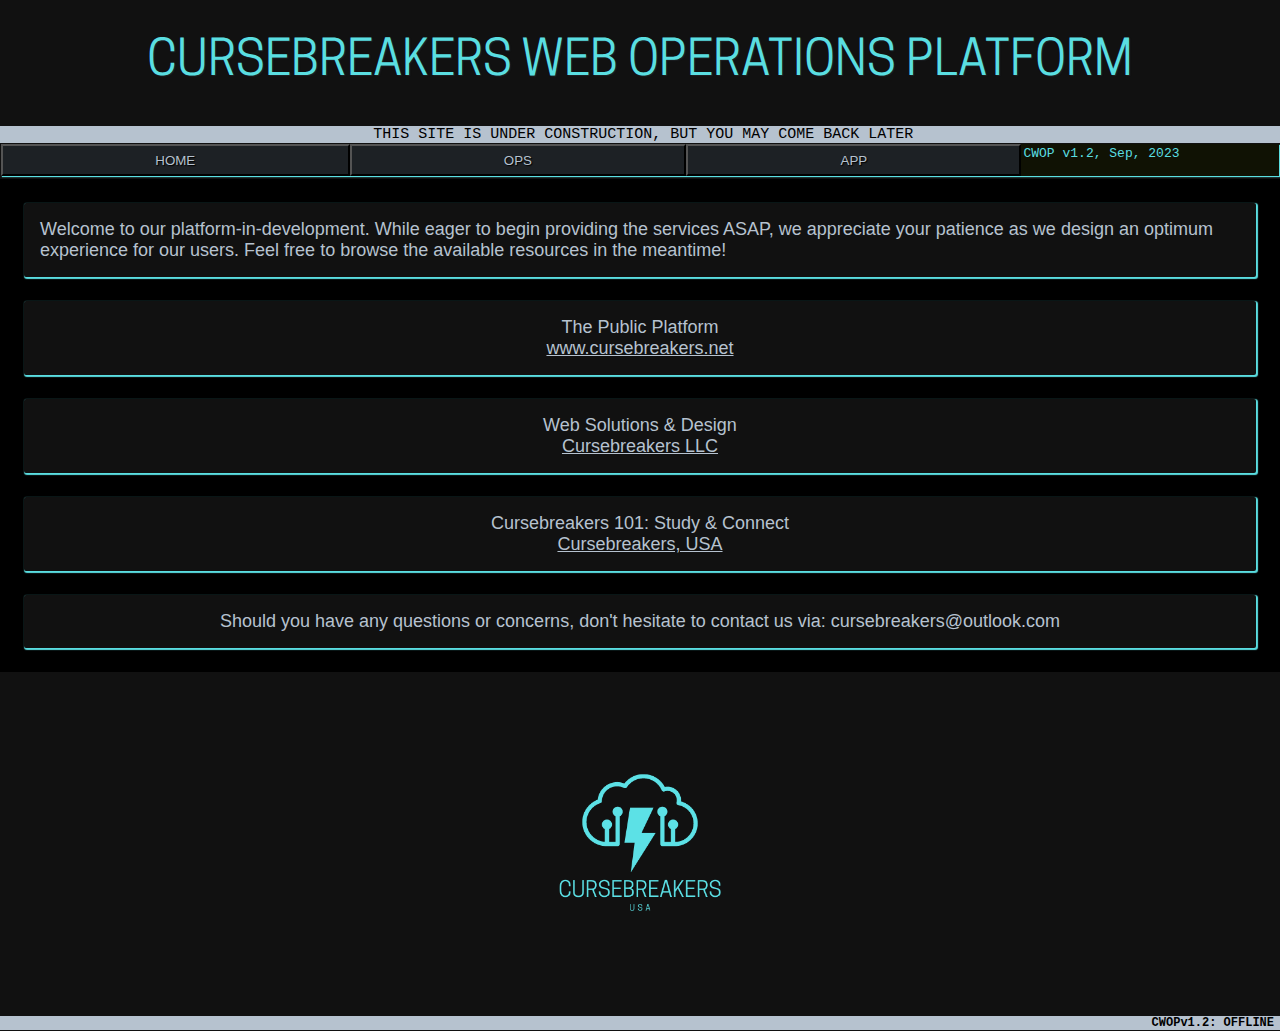
<file: index.html>
<!DOCTYPE html>
<html lang="eng">
  <head>
    <meta charset="UTF-8">
    <meta name="viewport" content="width=device-width, initial-scale=1.0">
    <title>CWOP v1.2</title>
    <link rel="stylesheet" href=".//stylesheet.css">
    <script src="./resources/js/scripts.js" defer></script>
  </head>
    <body>
      <div class="header"><h1 class="title">CURSEBREAKERS WEB OPERATIONS PLATFORM</h1></div>
      <div class="construction" id="appstatus">THIS SITE IS UNDER CONSTRUCTION, BUT YOU MAY COME BACK LATER</div>      
      <nav class="navbar">
        <div class="navbox">
          <button class="navbut" onclick="window.location.href='./index.html';">HOME</button>
          <button class="navbut" onclick="window.location.href='./pages/adminportal.html';">OPS</button>      
          <button class="navbut" onclick="window.location.href='https://cursebreakersapp.wordpress.com';">APP</button>
          <div class="navstatus"><a class="versiontag" id="appstatus" href="https://github.com/cursebreakers/cwop-v1.2">CWOP v1.2, Sep, 2023</a></div>
        </div>      
      </nav>
        <div class="platform">
            <p class="p1">Welcome to our platform-in-development. 
              While eager to begin providing the services ASAP, we appreciate your patience as we design an optimum experience for our users. 
              Feel free to browse the available resources in the meantime!</p>
            <p class="p1">The Public Platform<a class="cclink" href="https://cursebreakers.net">
              www.cursebreakers.net</a></p>              
            <p class="p1">Web Solutions & Design<a class="cclink" href="https://cursebreakers.wixsite.com/hello">
              Cursebreakers LLC</a></p>
            <p class="p1">Cursebreakers 101: Study & Connect<a class="cclink" href="https://cursebreakersapp.wordpress.com/">
              Cursebreakers, USA</a></p>               
            <p class="p1">Should you have any questions or concerns, don't hesitate to contact us via: cursebreakers@outlook.com</p>
        </div> 
        <div class="panel">
          <a class="logolink" href="./index.html">
            <img class="logolink" src="./images/cbshocklogo.png" alt="Cursebreakers USA 'Thunderchip' Cloud Logo & home button">
          </a>
        </div>
        <footer>
          <h6 class="footer" id="appstatus">CWOPv1.2: OFFLINE</h6>
      </footer>
    </body>
</html>
</file>
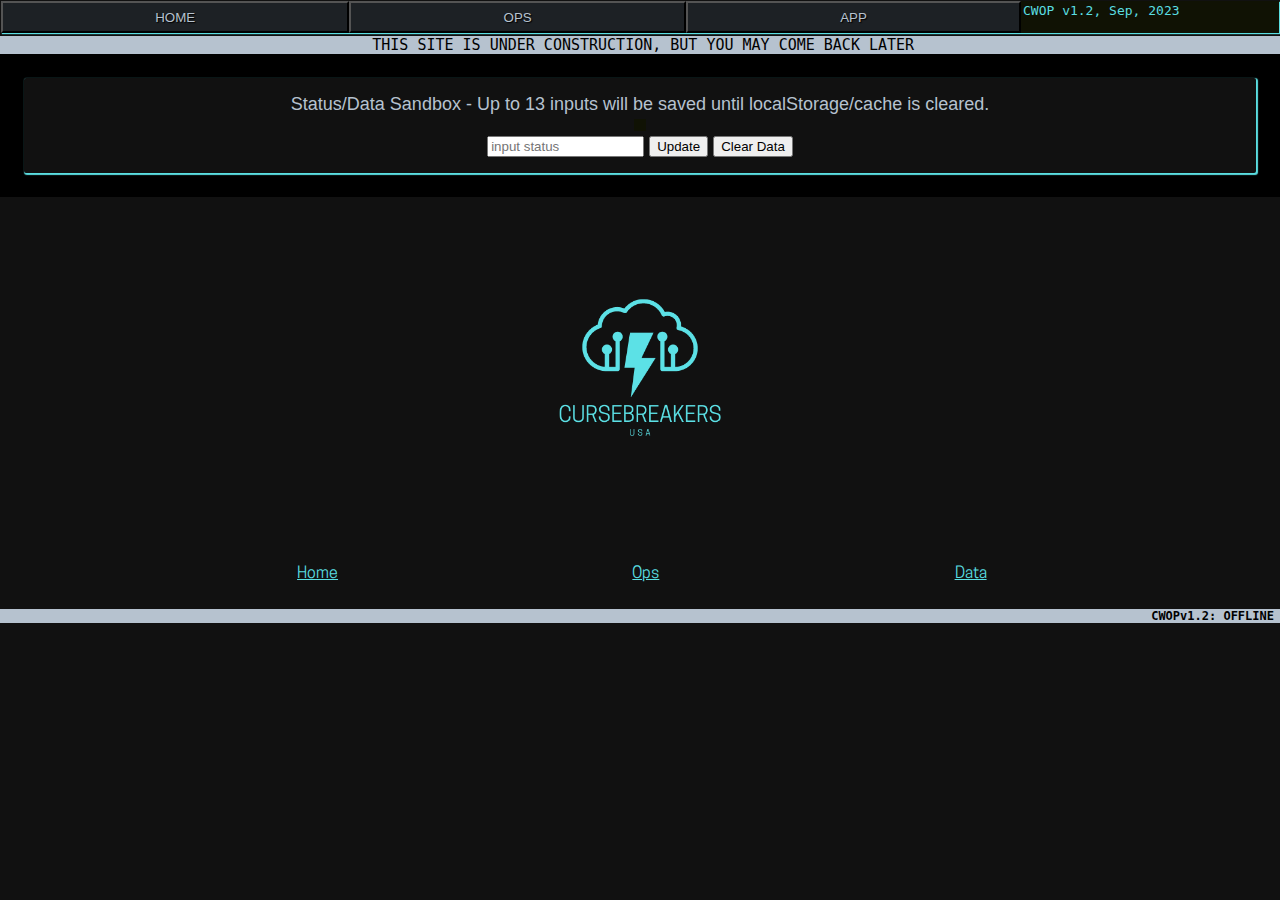
<file: pages/account.html>
<!DOCTYPE html>
<html lang="eng">
    <head>
        <meta charset="UTF-8">
        <meta name="viewport" content="width=device-width, initial-scale=1.0">
        <title>Account</title>
        <link rel="stylesheet" href="../stylesheet.css">
        <script src="../resources/js/scripts.js" defer></script>
    </head>
    <body>
      <nav class="navbar">
        <div class="navbox">
          <button class="navbut" onclick="window.location.href='../index.html';">HOME</button>
          <button class="navbut" onclick="window.location.href='../pages/adminportal.html';">OPS</button>      
          <button class="navbut" onclick="window.location.href='https://cursebreakersapp.wordpress.com';">APP</button>
          <div class="navstatus"><a class="versiontag" id="appstatus" href="https://github.com/cursebreakers/cwop-v1.2">CWOP v1.2, Sep, 2023</a></div>
        </div>      
      </nav> 
        <div class="construction" id="appstatus">THIS SITE IS UNDER CONSTRUCTION, BUT YOU MAY COME BACK LATER</div>  
        <div class="platform">
          <div class="p1">Status/Data Sandbox - Up to 13 inputs will be saved until localStorage/cache is cleared. 
            <ul class="feedtray" id="ops">
              <li class="feedlnk" id="feedlnk"></li>
            </ul>
            <form class="cbport1">
              <input type="text" id="adStat" placeholder="input status">
              <button id="statBtn" onclick="opsUpdate()">Update</button>
              <button id="clearBtn">Clear Data</button>
            </form>           
          </div>
        </div>
        <div class="panel">
          <a class="logolink" href="../index.html">
            <img class="logolink" src="../images/cbshocklogo.png" alt="Cursebreakers Thunderchip Logo">
          </a>  
        </div>
        <div class="bottom">
          <h4 class="settings"><a class="acctlink" href="../index.html">Home</a></h4>
          <h4 class="settings"><a class="acctlink" href="./adminportal.html">Ops</a></h4>
          <h4 class="settings"><a class="acctlink" href="./account.html">Data</a></h4>
        </div>
        <footer>
          <h3 class="footer" id="appstatus">CWOPv1.2: OFFLINE</h3>
      </footer>
    </body>
    </html>
</file>
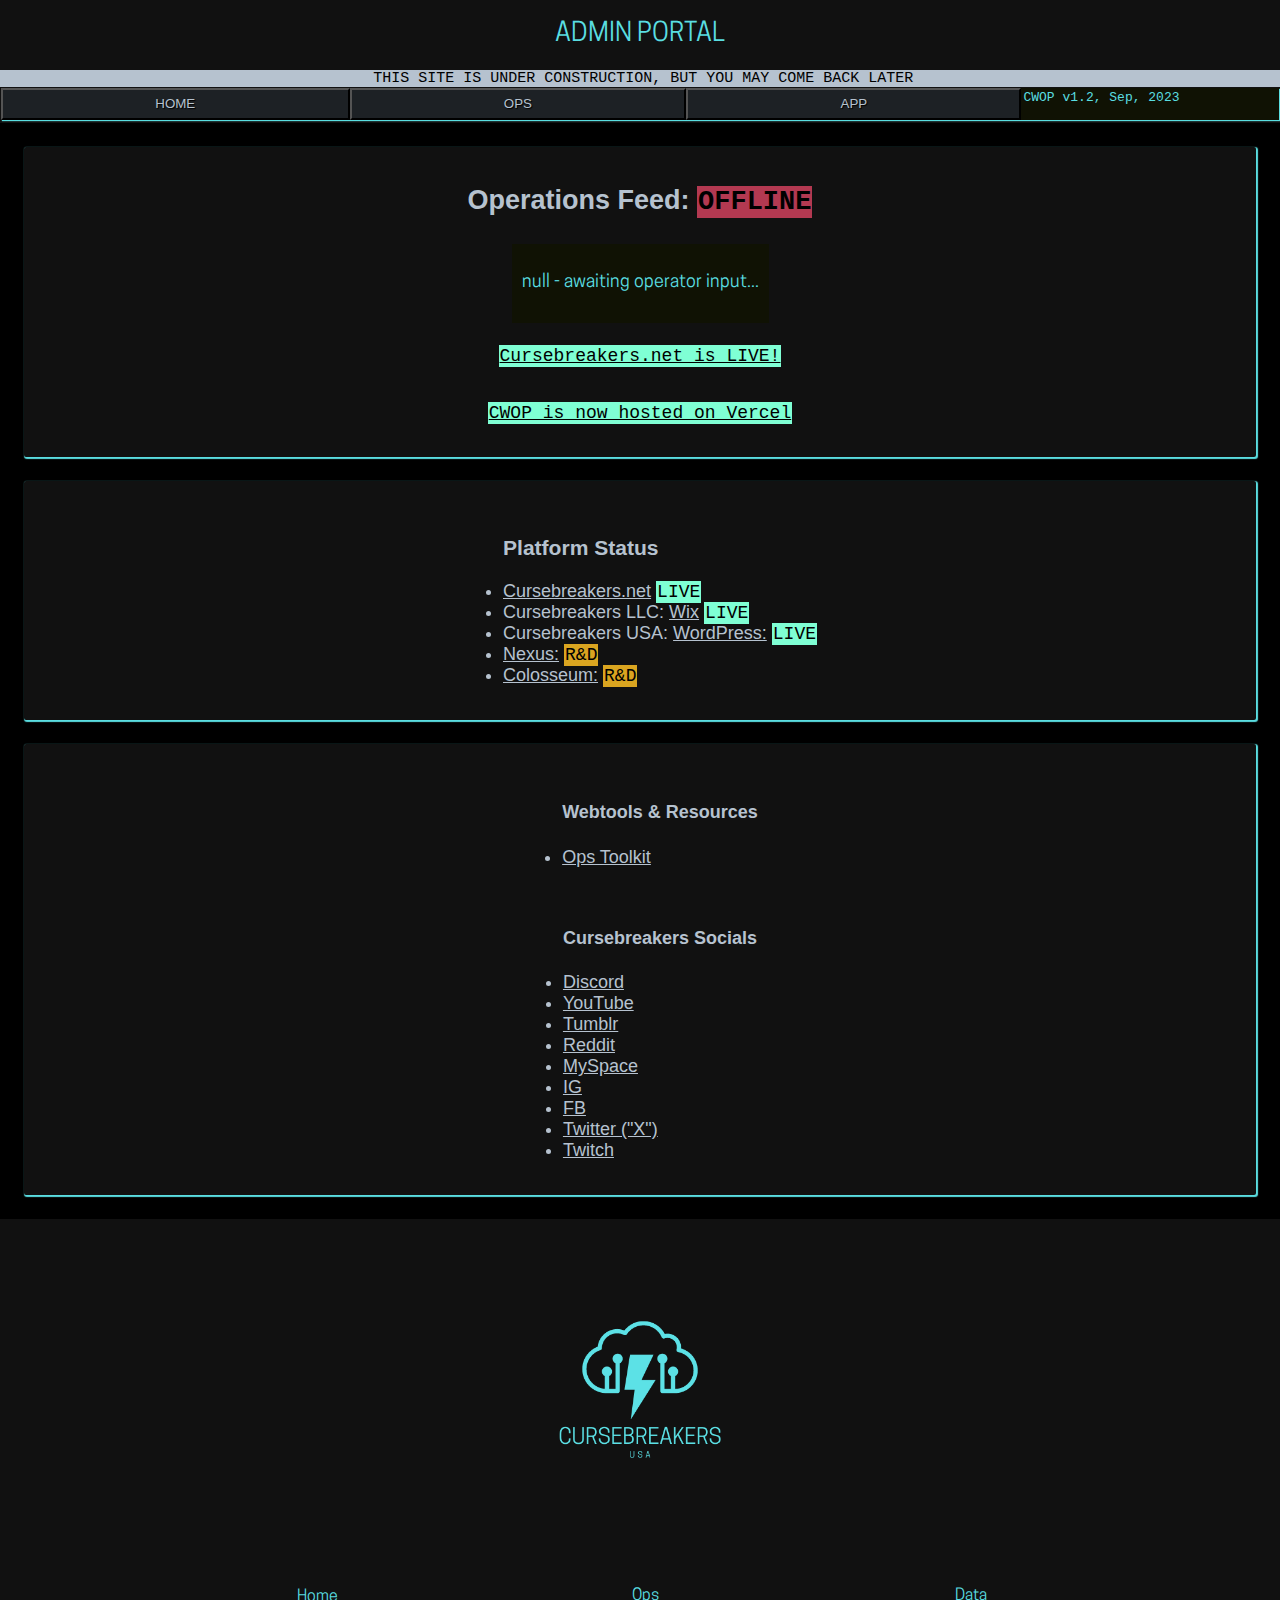
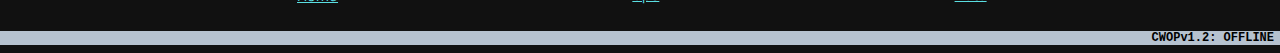
<file: pages/adminportal.html>
<!DOCTYPE html>
<html lang="en">
<head>
  <meta charset=UTF-8>
  <meta name="viewport" content="width=device-width, initial-scale=1.0">
  <title>CWOP Admin Portal</title>
  <link rel="stylesheet" href="../stylesheet.css">
  <script src="../resources/js/scripts.js" defer></script>
</head>
<body>
  <h1 class="header">ADMIN PORTAL</h1>
  <div class="construction" id="appstatus">THIS SITE IS UNDER CONSTRUCTION, BUT YOU MAY COME BACK LATER</div>
  <nav class="navbar">
    <div class="navbox">
      <button class="navbut" onclick="window.location.href='../index.html';">HOME</button>
      <button class="navbut" onclick="window.location.href='../pages/adminportal.html';">OPS</button>      
      <button class="navbut" onclick="window.location.href='https://cursebreakersapp.wordpress.com';">APP</button>
      <div class="navstatus"><a class="versiontag" id="appstatus" href="https://github.com/cursebreakers/cwop-v1.2">CWOP v1.2, Sep, 2023</a></div>
    </div>      
  </nav>
  <div class="platform">
    <div class="p1"><h2>Operations Feed: <span class="appstatus4">OFFLINE</span></h2>
      <div class="feedtray">
        <ul class="opsfeed" id="ops">
          <li id="feedlnk">null - awaiting operator input...</li>
        </ul>
      </div>
      <p><a class="appstatus2" href="https://cursebreakers.net">Cursebreakers.net is LIVE!</a></p>
      <p><a class="appstatus2" href="https://vercel.com">CWOP is now hosted on Vercel</a></p>
    </div>
    <div class="p1">
      <ul id="projectLinks">
        <h3>Platform Status</h3>
        <li><a class="projlnk" href="https://cursebreakers.net">Cursebreakers.net</a> <span class="appstatus2">LIVE</span></li>
        <li>Cursebreakers LLC: <a class="projlnk" href="https://cursebreakers.wixsite.com/hello">Wix</a> <span class="appstatus2">LIVE</span></li>
        <li>Cursebreakers USA: <a class="projlnk" href="https://cursebreakersapp.wordpress.com">WordPress:</a> <span class="appstatus2">LIVE</span></li>
        <li><a class=projlnk href="./nexus.html">Nexus:</a> <span class="appstatus3">R&D</span></li>
        <li><a class="projlnk" href="colosseum.html">Colosseum:</a> <span class="appstatus3">R&D</span></li>
      </ul>
    </div>
    <div class="p1">
      <ul id="Webtools">
        <h4>Webtools & Resources</h4>
        <li><a class="wbtlnk" href="./toolkit.html">Ops Toolkit</a></li>
      </ul>
      <ul class="socials">
        <h4>Cursebreakers Socials</h4>
        <li class="socLnk"><a class="socLnk" href="https://discord.com/invite/Z4jUYB47">Discord</a></li>
        <li class="socLnk"><a class="socLnk" href="https://www.youtube.com/channel/UCMFIROP2FdKAsYSINLE1Nvg">YouTube</a></li>
        <li class="socLnk"><a class="socLnk" href="https://www.tumblr.com/cursebreakers-ops">Tumblr</a></li>
        <li class="socLnk"><a class="socLnk" href="https://www.reddit.com/r/Cursebreakers_USA/">Reddit</a></li>        
        <li class="socLnk"><a class="socLnk" href="https://myspace.com/cursebreakers_usa">MySpace</a></li> 
        <li class="socLnk"><a class="socLnk" href="https://www.instagram.com/cursebreakers_usa/">IG</a></li>
        <li class="socLnk"><a class="socLnk" href="https://www.facebook.com/cursebreakersllc">FB</a></li>
        <li class="socLnk"><a class="socLnk" href="https://twitter.com/CursebreakersUS">Twitter ("X")</a></li>
        <li class="socLnk"><a class="socLnk" href="https://www.twitch.tv/cursebreakers">Twitch</a></li>
      </ul>
    </div>
  </div>
  </div>
  <div class="panel">
  <a class="logolink" href="../index.html">
    <img class="logolink" src="../images/cbshocklogo.png" alt="Cursebreakers Thunderchip Logo">
  </a>
  </div>
  <div class="bottom">
    <h4 class="settings"><a class="acctlink" href="../index.html">Home</a></h4>
    <h4 class="settings"><a class="acctlink" href="./adminportal.html">Ops</a></h4>
    <h4 class="settings"><a class="acctlink" href="./account.html">Data</a></h4>
  </div>
<footer>
    <h5 class="footer" id="appstatus">CWOPv1.2: OFFLINE</h6>
</footer>
</body>
</html>
</file>
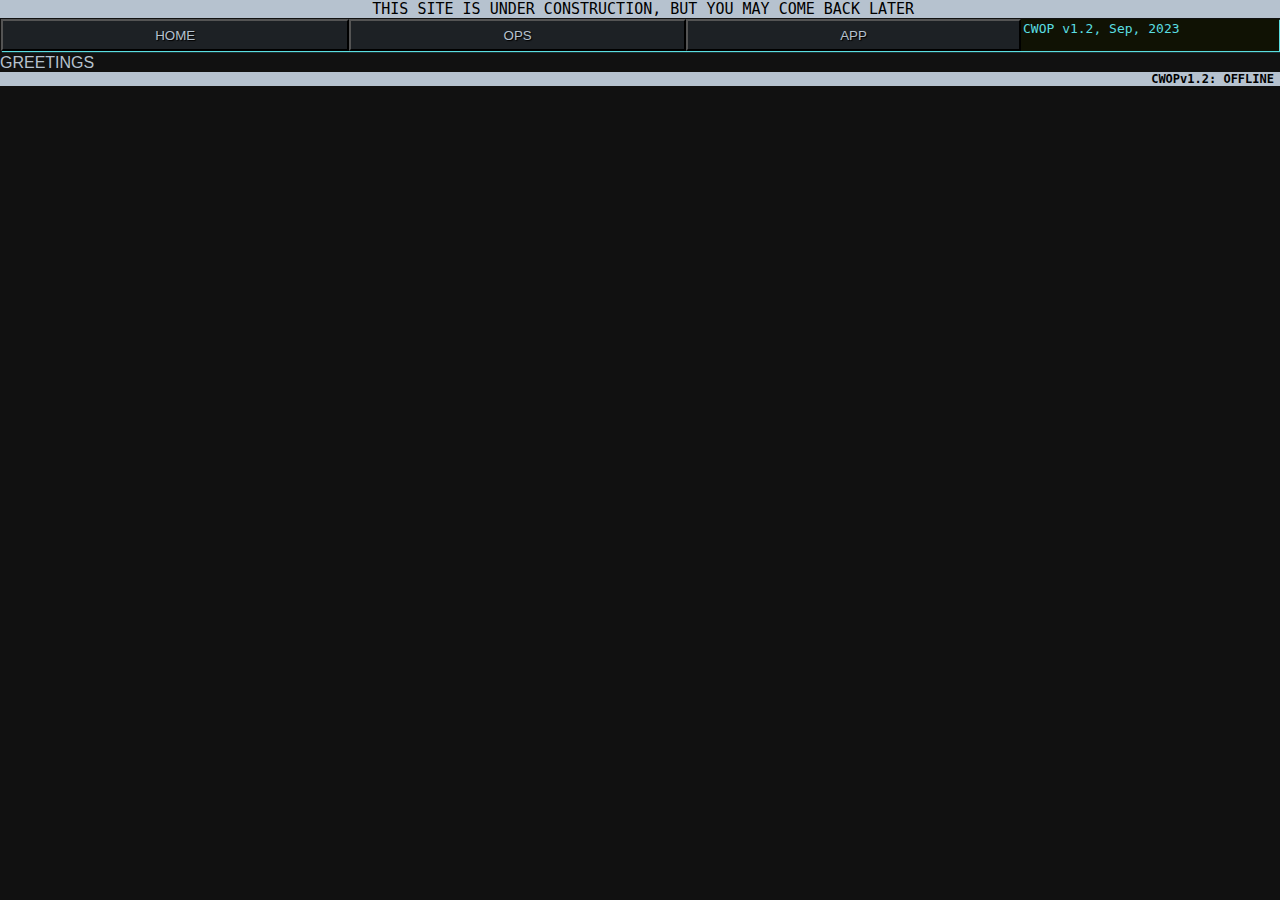
<file: pages/blank.html>
<!DOCTYPE html>
<html lang="eng">
    <head>
        <meta charset="UTF-8">
        <meta name="viewport" content="width=device-width, initial-scale=1.0">
        <title>CWOP v1.2</title>
        <link rel="stylesheet" href="../stylesheet.css">
        <script src="../resources/js/scripts.js"></script>
    </head>
    <body>
      <div class="construction" id="appstatus">THIS SITE IS UNDER CONSTRUCTION, BUT YOU MAY COME BACK LATER</div>
      <nav class="navbar">
        <div class="navbox">
          <button class="navbut" onclick="window.location.href='../index.html';">HOME</button>
            <button class="navbut" onclick="window.location.href='../pages/adminportal.html';">OPS</button>      
            <button class="navbut" onclick="window.location.href='https://cursebreakersapp.wordpress.com';">APP</button>
            <div class="navstatus"><a class="versiontag" id="appstatus" href="https://github.com/cursebreakers/cwop-v1.2">CWOP v1.2, Sep, 2023</a></div>
          </div>      
      </nav>
        GREETINGS
        <footer>
          <h3 class="footer" id="appstatus">CWOPv1.2: OFFLINE</h3>
      </footer>
    </body>
    </html>
</file>
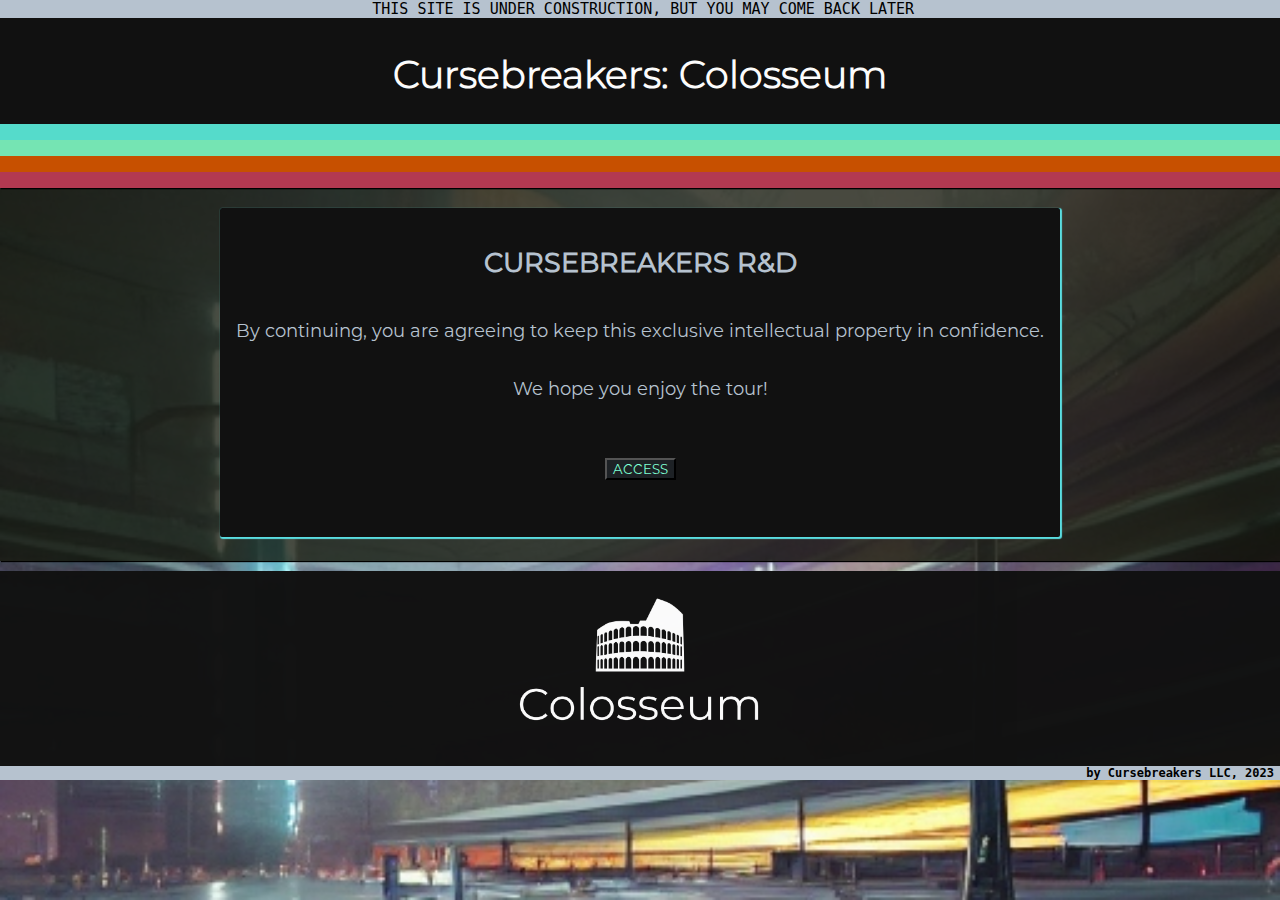
<file: pages/colosseum.html>
<!DOCTYPE html>
<html lang="eng">
    <head>
      <meta charset="UTF-8">
      <meta name="viewport" content="width=device-width, initial-scale=1.0">
      <title>Colosseum</title>
      <link rel="stylesheet" href="../resources/colstyle.css">
      <script src="../resources/js/scripts.js"></script>
    </head>
    <body class="colbody" style="background-image: url(../images/colosseumback.jpeg); background-size: cover;">
    <div class="construction" id="appstatus">THIS SITE IS UNDER CONSTRUCTION, BUT YOU MAY COME BACK LATER</div>  
    <header class="coltop">
      <h1 class="colhead">Cursebreakers: Colosseum</h1>
      <div class="sunsetbar1"></div>
      <div class="sunsetbar2"></div>
      <div class="sunsetbar3"></div>
      <div class="sunsetbar4"></div>
    </header>
    <div class="col">
      <div class="p1">
        <h2>CURSEBREAKERS R&D</h2>
        <p>By continuing, you are agreeing to keep this exclusive intellectual property in confidence.</p>
        <p>We hope you enjoy the tour!</p>
        <button id="colBtn" onclick="window.location.href='https://colosseum-seven.vercel.app';">ACCESS</button>
      </div>      
    </div>
    <div class="colpanel">
      <a class="colpanel" href="../pages/colosseum.html">
        <img class="logolink" src="../images/Colosseum-logo-white.png" alt="Cursebreakers Thunderchip Logo">
      </a>
    </div>  
    <footer>
      <h3 class="footer" id="appstatus"0>by Cursebreakers LLC, 2023</h3>
    </footer>
    </body>
    </html>
</file>
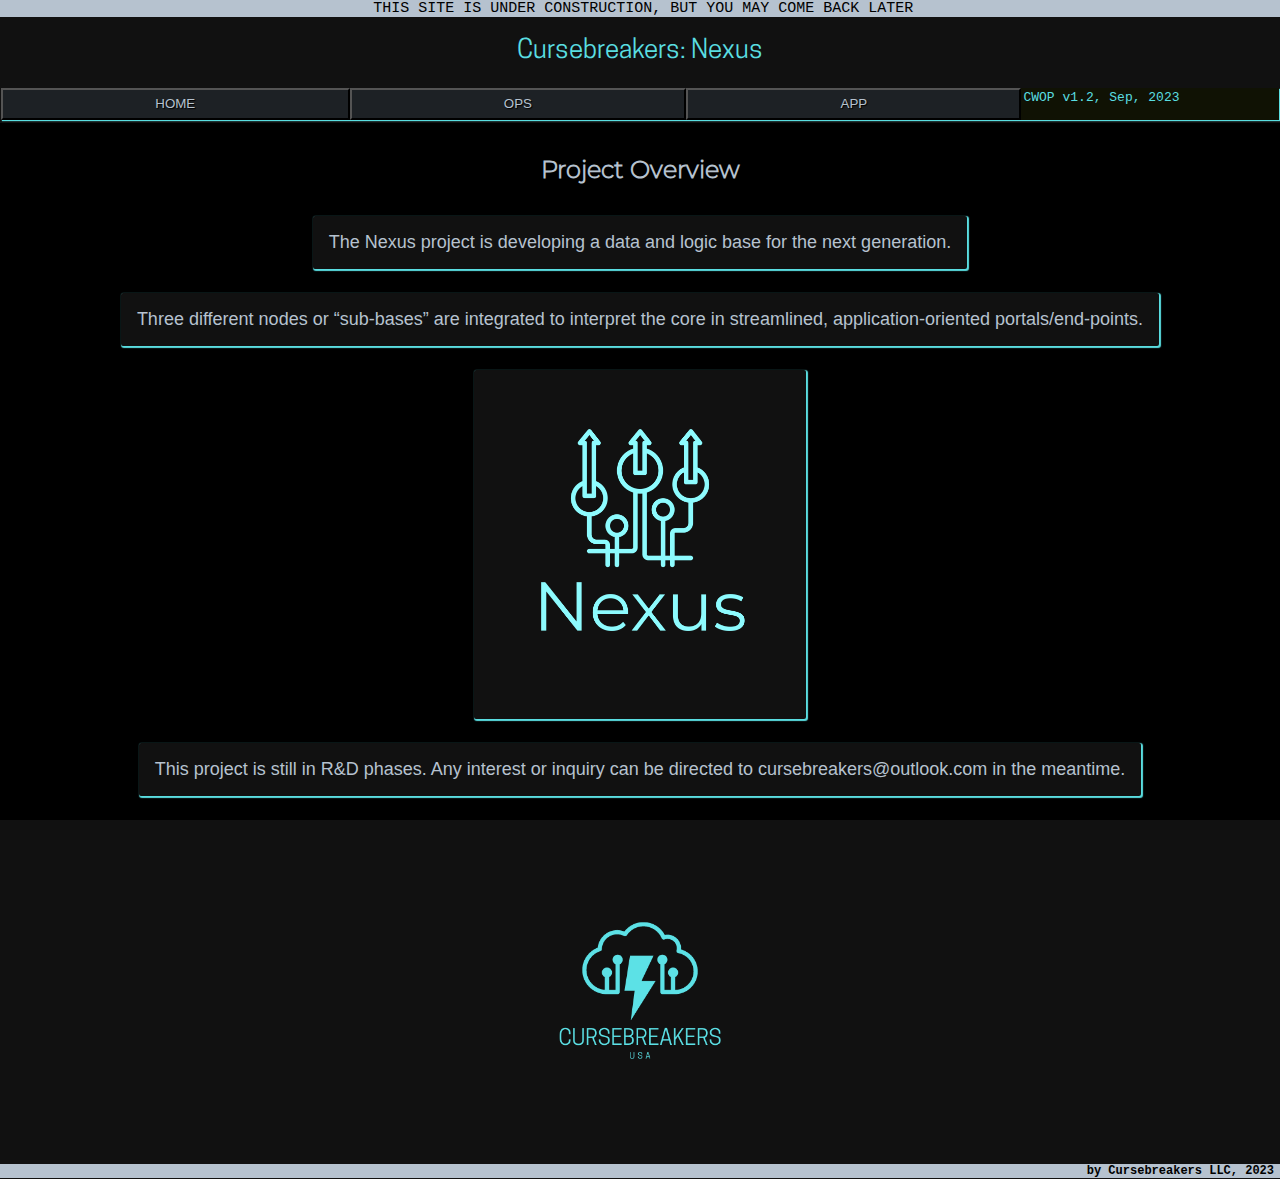
<file: pages/nexus.html>
<!DOCTYPE html>
<html lang="eng">
    <head>
        <meta charset="UTF-8">
        <meta name="viewport" content="width=device-width, initial-scale=1.0">
        <title>CWOP v1.2: NEXUS</title>
        <link rel="stylesheet" href="../stylesheet.css">
        <script src="../resources/js/test.js"></script>
    </head>
    <body>
      <div class="construction" id="appstatus">THIS SITE IS UNDER CONSTRUCTION, BUT YOU MAY COME BACK LATER</div>
      <h1 class="header">Cursebreakers: Nexus</h1>
        <nav class="navbar">
          <div class="navbox">
            <button class="navbut" onclick="window.location.href='../index.html';">HOME</button>
            <button class="navbut" onclick="window.location.href='../pages/adminportal.html';">OPS</button>      
            <button class="navbut" onclick="window.location.href='https://cursebreakersapp.wordpress.com';">APP</button>
            <div class="navstatus"><a class="versiontag" id="appstatus" href="https://github.com/cursebreakers/cwop-v1.2">CWOP v1.2, Sep, 2023</a></div>
          </div>      
        </nav>
      <div class="nexusplatform"><h2 class="nexusheader">Project Overview</h2>
        <p class="pN">The Nexus project is developing a data and logic base for the next generation.</p>
        <p class="pN">Three different nodes or “sub-bases” are integrated to interpret the core in streamlined, application-oriented portals/end-points.</p> 
        <div class="pN"><a class="logolink" href="./nexusportal.html"><img class="logolink" src="../images/Nexus-logo.png"></a></div>
        <p class="pN">This project is still in R&D phases. Any interest or inquiry can be directed to cursebreakers@outlook.com in the meantime.</p>
      </div>  
        <div class="panel">
          <a class="logolink" href="../index.html">
            <img class="logolink" src="../images/cbshocklogo.png" alt="Cursebreakers Thunderchip Logo">
          </a>  
        </div>
        <footer>
          <h3 class="footer" id="appstatus">by Cursebreakers LLC, 2023</h3>
      </footer>
    </body>
    </html>
</file>
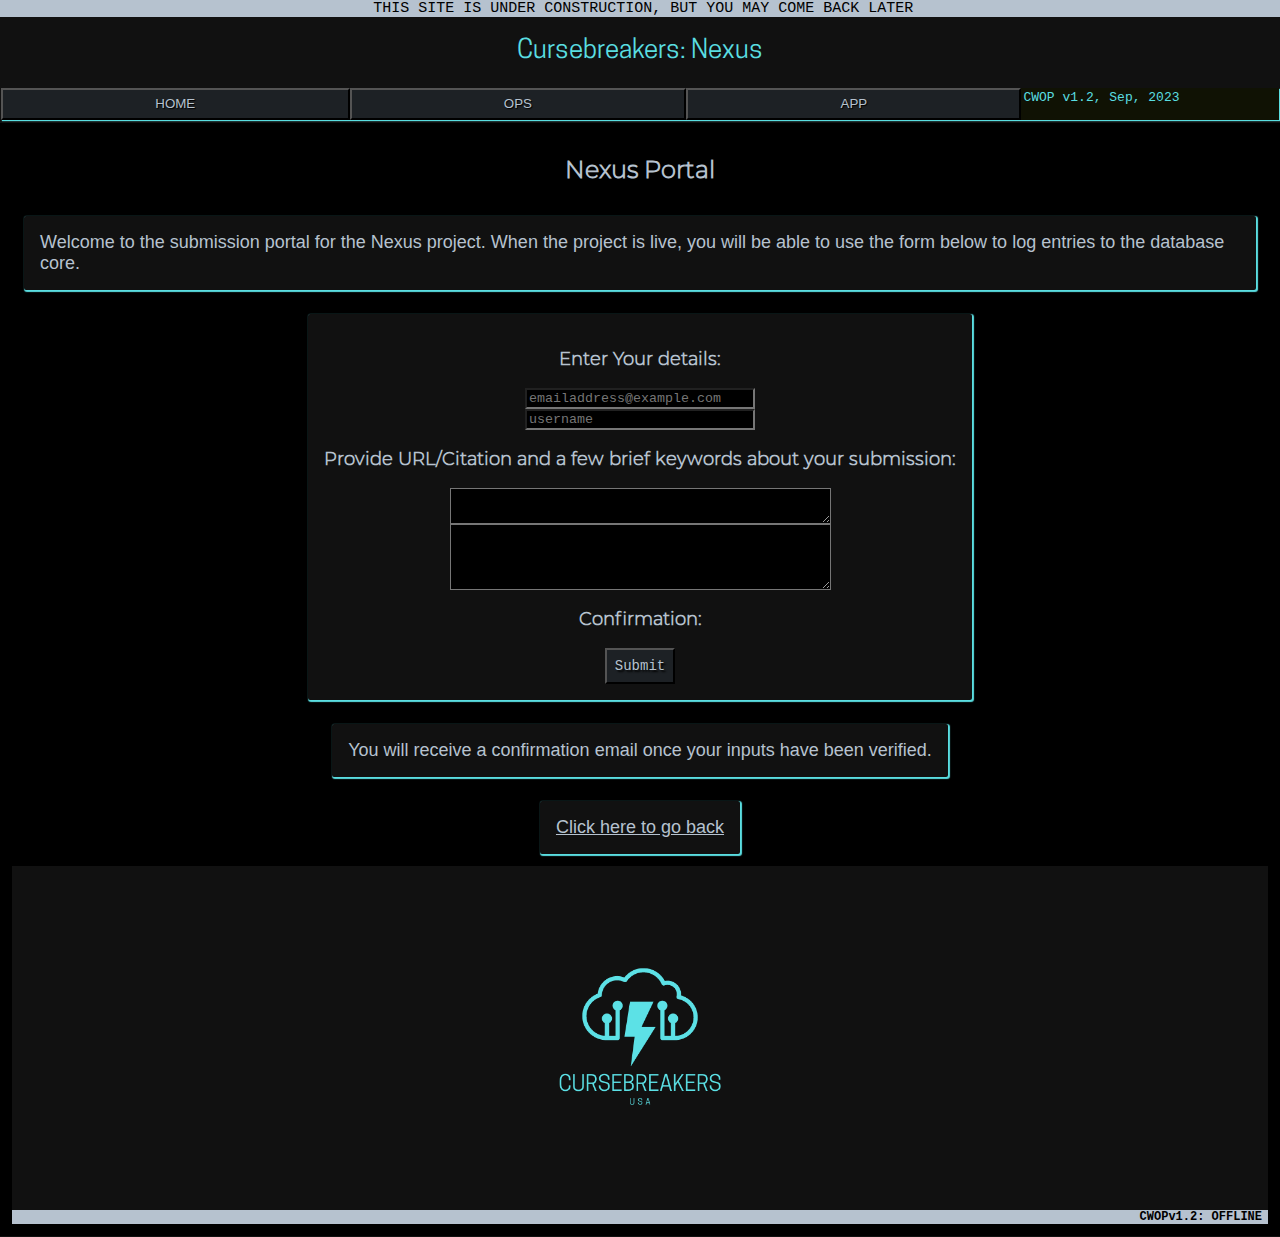
<file: pages/nexusportal.html>
<!DOCTYPE html>
<html lang="eng">
    <head>
        <meta charset="UTF-8">
        <meta name="viewport" content="width=device-width, initial-scale=1.0">
        <title>CWOP v1.2: NEXUS</title>
        <link rel="stylesheet" href="../stylesheet.css">
        <script src="../resources/js/scripts.js"></script>
    </head>
    <body>
      <div class="construction" id="appstatus">THIS SITE IS UNDER CONSTRUCTION, BUT YOU MAY COME BACK LATER</div>
      <h1 class="header">Cursebreakers: Nexus</h1>
        <nav class="navbar">
          <div class="navbox">
            <button class="navbut" onclick="window.location.href='../index.html';">HOME</button>
            <button class="navbut" onclick="window.location.href='../pages/adminportal.html';">OPS</button>      
            <button class="navbut" onclick="window.location.href='https://cursebreakersapp.wordpress.com';">APP</button>
            <div class="navstatus"><a class="versiontag" id="appstatus" href="https://github.com/cursebreakers/cwop-v1.2">CWOP v1.2, Sep, 2023</a></div>
          </div>      
        </nav>
      <div class="nexusplatform"><h2 class="nexusheader">Nexus Portal</h2>
        <p class="pN">Welcome to the submission portal for the Nexus project. When the project is live, you will be able to use the form below to log entries to the database core.</p>
        <form class="pN" id="submissionForm">
          <h3 class="nexusheader2">Enter Your details:</h3>
          <input class="nexIn" type="email" id="emailin" placeholder="emailaddress@example.com">
          <input class="nexIn" type="text" id="userin" placeholder="username">
          <h3 class="nexusheader2">Provide URL/Citation and a few brief keywords about your submission:</h3>
          <textarea class="nexIn" id="contentin" name="contentin" rows="2" cols="45" required></textarea>
          <textarea class="nexIn" id="metain" name="metain" rows="4" cols="45" required></textarea>
          <h3 class="nexusheader2">Confirmation:</h3>
          <button class="subBtn" onclick="submitNexus()" id="subBtn">Submit</button>
        </form>
        <p class="pN">You will receive a confirmation email once your inputs have been verified.
          <p class="pN"><a class="cclink" href="./nexus.html">Click here to go back</a></p>        
        <div class="panel">
          <a class="logolink" href="../index.html">
            <img class="logolink" src="../images/cbshocklogo.png" alt="Cursebreakers Thunderchip Logo">
          </a>  
        </div>
        <footer>
          <h3 class="footer" id="appstatus">CWOPv1.2: OFFLINE</h3>
      </footer>
    </body>
    </html>
</file>
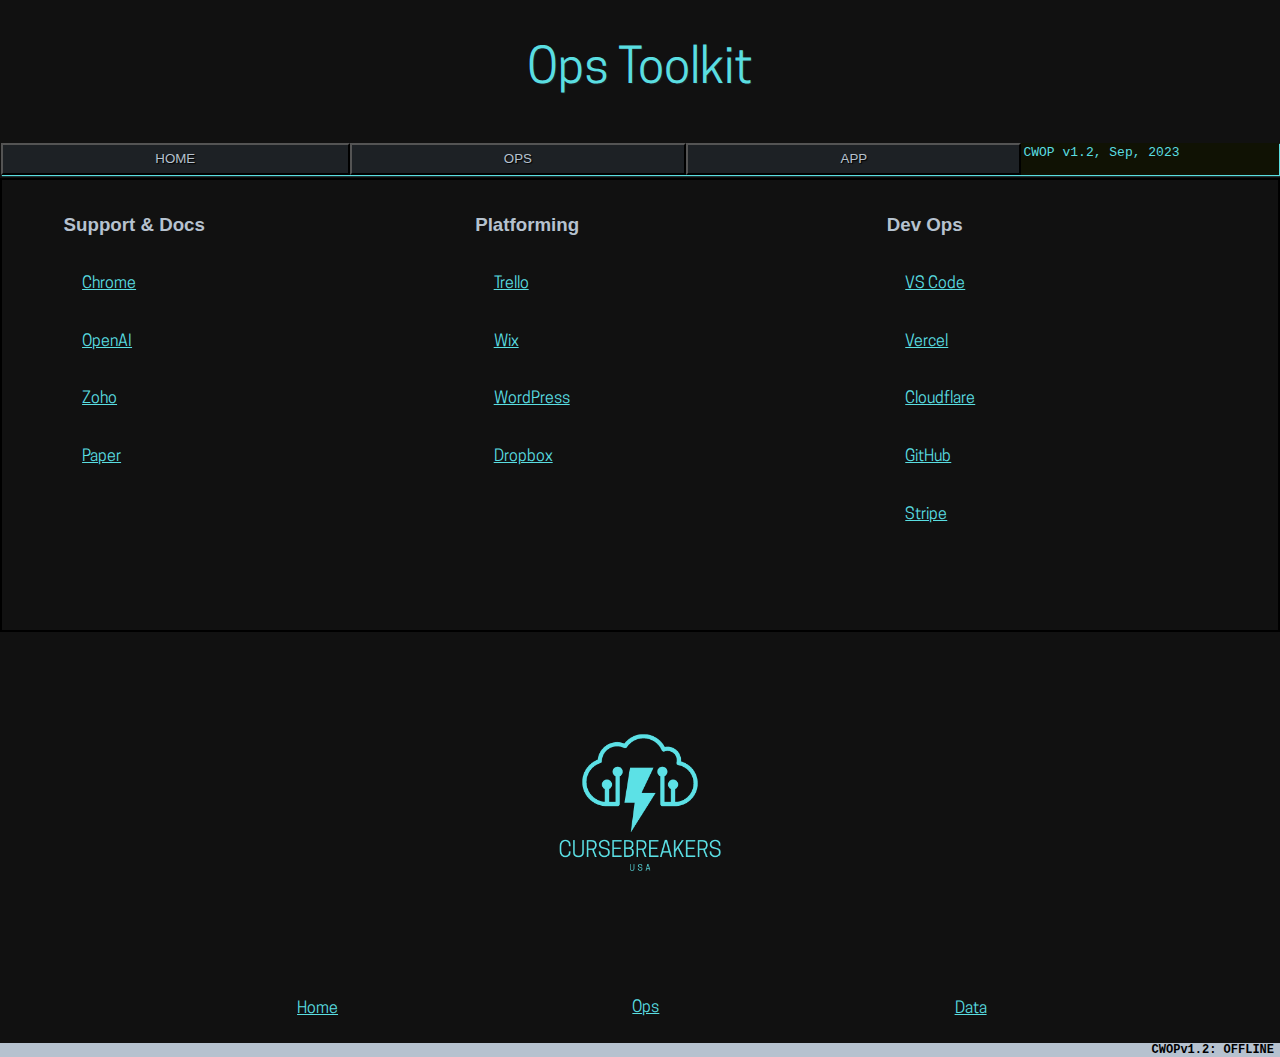
<file: pages/toolkit.html>
<!DOCTYPE html>
<html lang="eng">
    <head>
        <meta charset="UTF-8">
        <meta name="viewport" content="width=device-width, initial-scale=1.0">
        <title>CWOPv1.2 | Toolkit</title>
        <link rel="stylesheet" href="../stylesheet.css">
        <script src="../resources/js/scripts.js" defer></script>
    </head>
    <body>
      <div class="header"><h2 class="title">Ops Toolkit</h2></div>
      <nav class="navbar">
        <div class="navbox">
          <button class="navbut" onclick="window.location.href='../index.html';">HOME</button>
            <button class="navbut" onclick="window.location.href='../pages/adminportal.html';">OPS</button>      
            <button class="navbut" onclick="window.location.href='https://cursebreakersapp.wordpress.com';">APP</button>
            <div class="navstatus"><a class="versiontag" id="appstatus" href="https://github.com/cursebreakers/cwop-v1.2">CWOP v1.2, Sep, 2023</a></div>
          </div>      
      </nav>
          <div class="toolBox">
          <ul class="support">
            <h3>Support & Docs</h3>  
            <li><a class="toolLnk" href="https://www.google.com/chrome/">Chrome</a></li>
            <li><a class="toolLnk" href="https://openai.com/">OpenAI</a></li>
            <li><a class="toolLnk" href="https://www.zoho.com/">Zoho</a></li>
            <li><a class="toolLnk" href="https://paper.dropbox.com/">Paper</a></li>
          </ul>          
          <ul class="platforming">
            <h3>Platforming</h3>
            <li><a class="toolLnk" href="https://trello.com/">Trello</a></li>
            <li><a class="toolLnk" href="https://www.wix.com/">Wix</a></li>
            <li><a class="toolLnk" href="https://wordpress.com/">WordPress</a></li>
            <li><a class="toolLnk" href="https://www.dropbox.com/">Dropbox</a></li>
            </ul>            
          <ul class="devOps">
            <h3>Dev Ops</h3>
            <li><a class="toolLnk" href="https://code.visualstudio.com/">VS Code</a></li>
            <li><a class="toolLnk" href="https://vercel.com/">Vercel</a></li>
            <li><a class="toolLnk" href="https://www.cloudflare.com/">Cloudflare</a></li>
            <li><a class="toolLnk" href="https://github.com/">GitHub</a></li>
            <li><a class="toolLnk" href="https://stripe.com/">Stripe</a></li>
          </ul>
          </div>
          <div class="panel">
            <a class="logolink" href="../index.html">
              <img class="logolink" src="../images/cbshocklogo.png" alt="Cursebreakers Thunderchip Logo">
            </a>
          </div>
          <div class="bottom" id="settings">
            <h4 class="settings"><a class="acctlink" href="../index.html">Home</a></h4>
            <h4 class="settings"><a class="acctlink" href="./adminportal.html">Ops</a></h4>
            <h4 class="settings"><a class="acctlink" href="./account.html">Data</a></h4>
          </div>
        <footer>
          <h3 class="footer" id="appstatus">CWOPv1.2: OFFLINE</h3>
      </footer>
    </body>
    </html>
</file>
<file: stylesheet.css>
* {
    font-family: 'Helvetica', 'Arial', 'Sans serif'
}

@font-face {
    font-family: 'cooperhewitt';
    src: url(./resources/fonts/cooper/cooper-hewitt.book.otf)
}

@font-face {
    font-family: 'cooperbold';
    src: url(./resources/fonts/cooper/cooper-hewitt.bold.otf)
}

@font-face {
    font-family: 'montserrat';
    src: url(./resources/fonts/montserrat/Montserrat-Regular.otf);
}

@font-face {
    font-family: 'montlite';
    src: url(./resources/fonts/montserrat/Montserrat-Light.otf);
}

.title {
    font-family: 'cooperhewitt';
    text-align: center;
    color: #5ADEE1;
    font-size: 48px;
    text-shadow: 1px 1px 1px #1D2125;
}

body {
    background-color: #111111;
    border-color: #1D2125;
    color: #B6C2CF;
    margin: 0px;
    min-width: auto;
}

.header {
    text-align: center;
    font-family: 'cooperhewitt';
    color: #5ADEE1;
    font-size: 26px;
}


.navbar {
    display: flex;
    flex: 1 1 1;
    margin: auto;
    height: 34px;
    background-color: #111111;
    padding: 1px;
}

.navbox {
    display: flex;
    flex: 1 1 auto;
    background-color: #000000;
    justify-items: end;
    padding: 0px;
    height: 32px;
    box-shadow: 1px 1px 1px #5ADEE1;
}

.navbut {
    flex: 3 1 auto;
    padding: auto;
    background-color: #1D2125;
    color: #B6C2CF;
    text-shadow: 1px 1px 1px #000000;
}

.navstatus {
    display: flex;
    flex: 1 1 auto;
    max-width: auto;
}

.versiontag {
    flex-wrap: wrap;
    background-color: #101204;
    flex: 1 8 0;
    color: #5ADEE1;
    width: auto;
    padding: 2px;
    text-decoration: none;
}

.platform {
    background-color: #000000;
    display: flex;
    padding: 12px;
    justify-content: center;
    flex-direction: column;
}

.p1 {
    display: flex;
    flex: 1 1 auto;
    flex-direction: column;
    flex-wrap: wrap;
    font-size: 18px;
    padding: 16px;
    background-color: #111111;
    margin: 12px;
    height: fit-content;
    align-items: center;
    border-radius: 2px;
    box-shadow: 1px 1px 1px 1px #5ADEE1;
}

.feedtray {
    display: flex;
    background-color: #101204;
    flex: 1 1 auto;
    flex-direction: column;
    padding: 6px;
    margin: 4px;
    color:#5ADEE1;
    width: auto;
    height: fit-content;
    font-family: 'cooperhewitt';
    list-style-type: none;
}

.opsfeed {
    display: flex;
    flex: 1 1 auto;
    flex-wrap: wrap;
    flex-direction: column;
    align-content: center;
    padding: 4px;
    list-style-type: none;
}

.socLnk {
    color: #B6C2CF;
}

#feedlnk {
    font-family: 'cooperhewitt';
    display: flex;
    flex-wrap: wrap;
    color:#5ADEE1;
}

.projlnk {
    color:#B6C2CF;
}

.wbtlnk {
    color:#B6C2CF;
}
 
.toolBar {
    display: flex; 
    justify-content: center;
}

.toolBox {
    list-style-type: none;
    justify-content: center;
    display: grid;
    grid-template-columns: 32vw 32vw 32vw;
    grid-template-rows: 50vh;
    gap: 2px;
    border: 2px solid #000000;
}

.support {
    grid-row: 1;
    grid-column: 1;
    list-style-type: none;
}

.platforming {
    grid-row: 1;
    grid-column: 2;
    list-style-type: none;
}

.devOps {
    grid-column: 3;
    grid-row: 1;
    list-style-type: none;
}


.nexusplatform {
    background-color: #000000;
    display: flex;
    padding: 12px;
    justify-content: center;
    flex-direction: column;
}

.pN {
    display: flex;
    flex: 1 1 auto;
    flex-direction: column;
    font-size: 18px;
    padding: 16px;
    background-color: #111111;
    margin: 12px;
    width: fit-content;
    height: fit-content;
    justify-content: center;
    align-self: center;
    align-items: center;
    align-content: center;
    border-radius: 2px;
    box-shadow: 1px 1px 1px 1px #5ADEE1;
}

.nexusheader {
    font-family: 'montlite';
    display: flex;
    font-size: 24px;
    display: flex;
    align-self: center;
}

.nexusheader2 {
    font-family: 'montlite';
    display: flex;
    font-size: 18px;
    display: flex;
    align-self: center;   
}

.nexIn {
    background-color: #000000;
    color: antiquewhite;
    max-width: 888px;
    min-width: 222px;
    font-family: 'courier';
}


.subBtn {
    align-self: center;
    width: fit-content;
    font-family: 'courier';
    padding: 8px;
    font-size: 14px;
    background-color: #1D2125;
    color: #B6C2CF;
    text-shadow: 2px 2px 2px #000000;
}

.p2 {
    display: flex;
    flex: 1 1 auto;
    flex-direction: column;
    font-size: 18px;
    padding: 12px;
    background-color: #111111;
    margin: 12px;
    width: auto;
    height: fit-content;
    list-style: none;
}

.panel {
    display: flex;
    flex-direction: row;
    justify-content: center;
    background-color: #111111;
    height: auto;
    padding: 22px;
    min-width: auto;
}

.logolink {
    display: flex;
    flex: .33 5 0;
    height: auto;
    max-width: 300px;
    min-width: auto;
}

.bottom {
    display: flex;
    justify-content: space-evenly;
}

.acctlink {
    display: block;
    color: #5ADEE1;
    font-family: 'cooperhewitt';
    padding: 5%;
}

.toolLnk {
    display: block;
    color: #5ADEE1;
    font-family: 'cooperhewitt';
    padding: 5%;
}


.applink {
    font-size: 16px;
    color: #B6C2CF;
    font-size: 18px;
}

.cclink {
    font-size: 16px;
    color: #B6C2CF;
    font-size: 18px;
}

.cclogo {
    display: flex;
    align-self: center;
    max-width: 150px;
}

.footer {
    font-size: 12px;
    text-align: right;
    padding-right: 6px;
    margin: auto;
    height: 14px;
    background-color: #B6C2CF;
    color: rgb(0, 0, 0)
}

#appstatus {
    font-family: monospace;
}

.appstatus2 {
    font-family: monospace;
    background-color: aquamarine;
    padding: 1px;
    color:#000000
}

.appstatus3 {
    font-family: monospace;
    background-color: goldenrod;
    padding: 1px;
    color:#000000
}

.appstatus4{
    font-family: monospace;
    padding: 1px;
    color: #000000;
    background-color: #B33951;
}


.construction {
    background-color: #B6C2CF;
    padding-left: .5%;
    color: rgb(0, 0, 0);
    text-align: center;
    font-size: 15px;
}
</file>
<file: resources/colstyle.css>
* {
    font-family: 'mont', 'Helvetica', 'Sans serif'
}

@font-face {
    font-family: 'cooper';
    src: url(../resources/fonts/cooper/cooper-hewitt.light.otf)
}

@font-face {
    font-family: 'cooperbold';
    src: url(../resources/fonts/cooper/cooper-hewitt.bold.otf)
}

@font-face {
    font-family: 'mont';
    src: url(../resources/fonts/montserrat/Montserrat-Regular.otf);
}

@font-face {
    font-family: 'montlite';
    src: url(../resources/fonts/montserrat/Montserrat-Light.otf);
}

body {
    background-color: #111111;
    border-color: #1D2125;
    color: #B6C2CF;
    margin: 0px;
    min-width: auto;
}

.versiontag {
    flex-wrap: wrap;
    background-color: #101204;
    flex: 1 8 0;
    color: #5ADEE1;
    width: auto;
    padding: 2px;
}

.platform {
    background-color: #000000;
    display: flex;
    padding: 12px;
    justify-content: center;
    flex-direction: column;
}

.p1 {
    display: flex;
    flex: 1 1 auto;
    flex-direction: column;
    flex-wrap: wrap;
    font-size: 18px;
    padding: 16px;
    background-color: #111111;
    margin: 12px;
    height: fit-content;
    align-items: center;
    border-radius: 2px;
    box-shadow: 1px 1px 1px 1px #5ADEE1;
}


.socLnk {
    color: #B6C2CF;
}

#feedlnk {
    font-family: 'cooperhewitt';
    display: flex;
    flex-wrap: wrap;
    color:#5ADEE1;
}

.projlnk {
    color:#B6C2CF;
}

.wbtlnk {
    color:#B6C2CF;
}


.colbody {
    margin: 0;
    background-color: #1E1E24;
    font-family: 'cooper';
    padding: 0px;
}

.coltop {
    margin: 0;
    background-color: #111111;
    font-family: 'montlite';
    color: #FCFCFC;
    display: flex;
    flex-direction: column;
    font-size: 48px;
    margin-left: 0px;
    margin-right: 0px;
    padding-top: 8px;
    box-shadow: 1px 1px 1px #111111;
}

.colhead {
    display: flex;
    justify-content: center;
    font-family: 'montlite';
    font-size: 38px;
}

.colcap {
    display: flex;
    justify-content: center;
    font-family: 'montlite';
    font-size: 24px;  
}

.col {
    display: flex;
    flex-direction: column;
    height: fit-content;
    align-items: center;
    justify-content: space-evenly;
    background-color: rgba(16,18,4,0.75);
    font-size: 20px;
    padding: 8px;
    padding-bottom: 12px;
    margin: 4px #000000;
    margin-bottom: 10px;
    box-shadow: 1px 1px 1px #000000;
}

.ytplay {
   max-width: 400spx;
}

#colBtn {
    margin: 5%;
    justify-self: center;
    background-color: #1D2125;
    color: aquamarine;
}

.applink {
    font-size: 16px;
    color: #B6C2CF;
    font-size: 18px;
}

.phase {
    padding: 4px;
}


.phases {
    padding: 2px;
}

.panel {
    display: flex;
    flex-direction: row;
    justify-content: center;
    background-color: #111111;
    height: auto;
    padding: 22px;
    min-width: auto;
}

.logolink {
    display: flex;
    flex: .33 5 0;
    height: auto;
    max-width: 300px;
    min-width: auto;
}

.colosseum {
    font-size: 16px;
    color: #B6C2CF;
    font-size: 18px;
}

.colpanel {
    display: flex;
    justify-content: center;
    opacity: 99%;
    background-color: #111111;
}


.footer {
    font-size: 12px;
    text-align: right;
    padding-right: 6px;
    margin: auto;
    height: 14px;
    background-color: #B6C2CF;
    color: rgb(0, 0, 0)
}

#appstatus {
    font-family: monospace;
}

.appstatus2 {
    font-family: monospace;
    background-color: aquamarine;
    padding: 1px;
    color:#000000
}

.appstatus3 {
    font-family: monospace;
    background-color: goldenrod;
    padding: 1px;
    color:#000000
}

.appstatus4{
    font-family: monospace;
    padding: 1px;
    color: #000000;
    background-color: #B33951;
}

.sunsetbar1 {
    display: flex;
    flex: auto;
    font-family: 'cooperhewitt';
    background-color: #55DBCB;
    color: #111111;
    padding: 4px;
    height: fit-content;
    margin-left: 0px;
    margin-right: 0px;
    padding-top: 2px;
    padding-bottom: 2px;
    box-shadow: 1px 1px 1px #000000;
    min-height: 12px;
}
.sunsetbar2 {
    display: flex;
    flex: auto;
    background-color: #75E4B3;
    color: #111111;
    padding: 4px;
    height: fit-content;
    margin-left: 0px;
    margin-right: 0px;
    padding-top: 2px;
    padding-bottom: 2px;
    box-shadow: 1px 1px 1px #000000;
    min-height: 12px;
    font-size: 24px;

}

.sunsetbar3 {
    display: flex;
    flex: auto;
    background-color: #C75000;
    padding: 4px;
    height: fit-content;
    margin-left: 0px;
    margin-right: 0px;
    padding-top: 2px;
    padding-bottom: 2px;
    box-shadow: 1px 1px 1px #000000;
    min-height: 12px;
}

.sunsetbar4 {
    display: flex;
    flex: .5 .5 auto;
    background-color: #B33951;
    color: #FCFCFC;
    padding: 4px;
    height: fit-content;
    margin-left: 0px;
    margin-right: 0px;
    padding-top: 2px;
    padding-bottom: 2px;
    box-shadow: 1px 1px 1px #000000;
    min-height: 12px;
}



.construction {
    background-color: #B6C2CF;
    padding-left: .5%;
    color: rgb(0, 0, 0);
    text-align: center;
    font-size: 15px;
}
</file>
